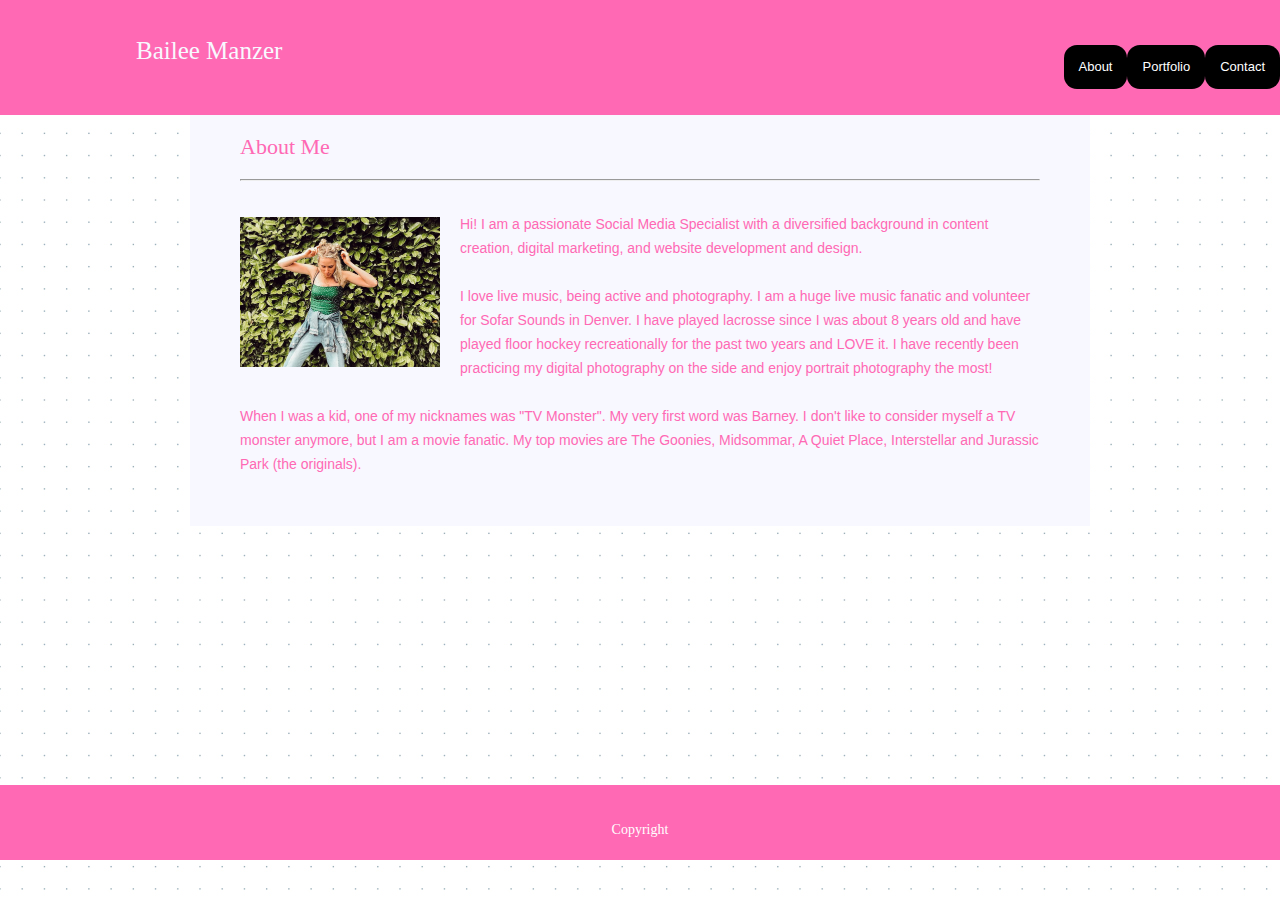
<file: index.html>
<!DOCTYPE html>
<html lang="en-us">
<head>
    <meta charset="UTF-8">
    <link rel="stylesheet" href="assets/css/reset.css">
    <link rel="stylesheet" href="assets/css/style.css">
</head>    

    <body>
        <nav>
            <h1>Bailee Manzer</h1>

            <div id="contact">
                    <a href="contact.html" class="button">Contact</a>
            </div>

            <div id="portfolio">
                <a href="portfolio.html" class="button">Portfolio</a>
            </div>

            <div id="about">
                    <a href="index.html" class="button">About</a>
            </div>
        </nav>  

        <br>

        <div class="content-box">

            <h2>About Me</h2>
            <hr>
            <img id=headshot src="assets/images/Screen Shot 2019-10-03 at 8.31.10 PM.png" heigth="180px" width="200px">
            <div>
            <br>
            <p>Hi! I am a passionate Social Media Specialist with a diversified background in content creation, digital marketing, and website development and design.</p>
            <br>
            <p>I love live music, being active and photography. I am a huge live music fanatic and volunteer for Sofar Sounds in Denver. I have played lacrosse since I was about 8 years old and have played floor hockey recreationally for the past two years and LOVE it. I have recently been practicing my digital photography on the side and enjoy portrait photography the most!</p>
            <br>
            <p>When I was a kid, one of my nicknames was "TV Monster". My very first word was Barney. I don't like to consider myself a TV monster anymore, but I am a movie fanatic. My top movies are The Goonies, Midsommar, A Quiet Place, Interstellar and Jurassic Park (the originals).</p>
        </div>
        </div>
        <footer>
            <p>Copyright</p>
        </footer>
    
    </body>
</html>
</file>
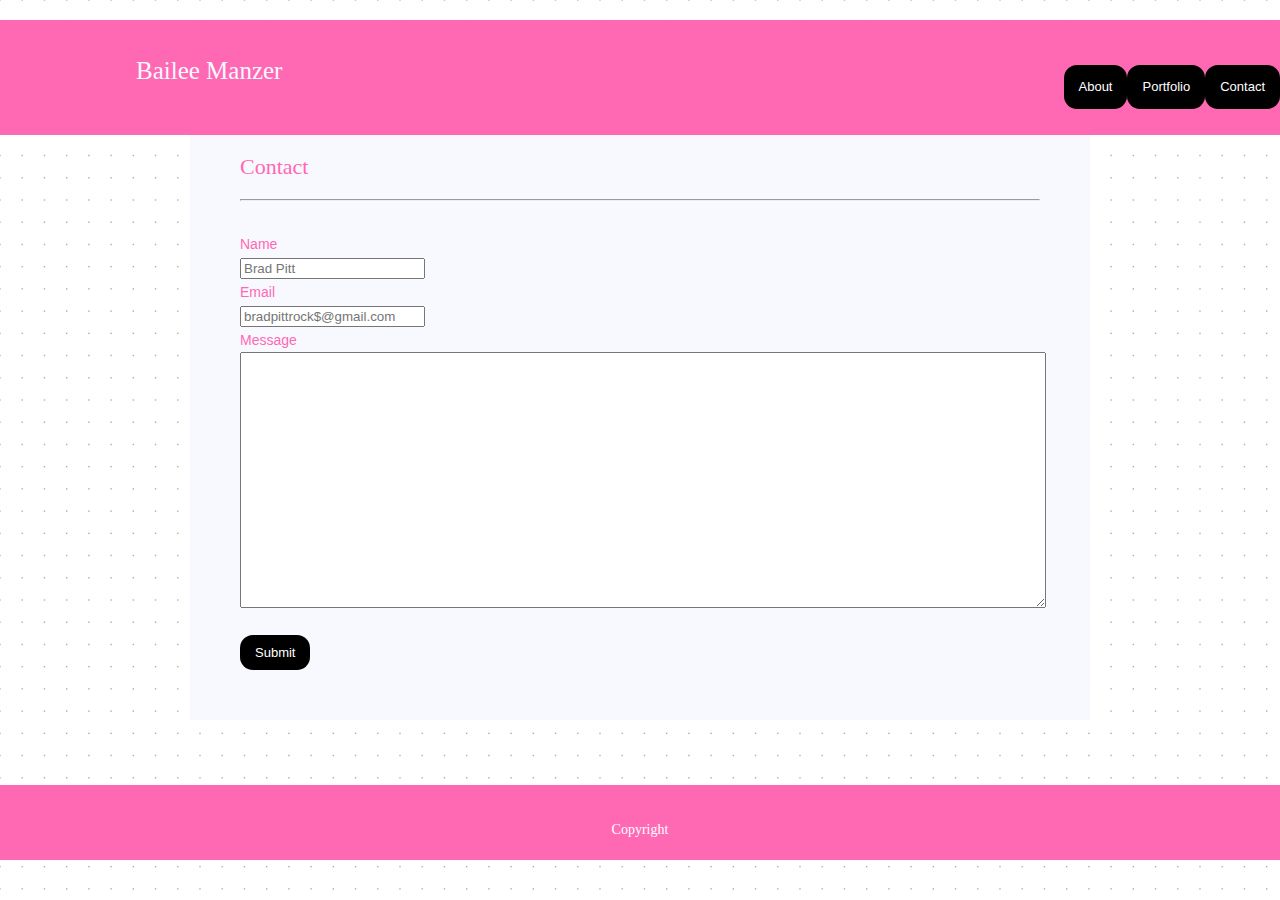
<file: contact.html>
<!DOCTYPE html>
<html lang="en-us">
<head>
    <meta charset="UTF-8">
    <title>Bailee Manzer</title>
    <link rel="stylesheet" href="assets/css/reset.css">
    <link rel="stylesheet" href="assets/css/style.css">
</head>    

    <body>
        <nav>
            <h1>Bailee Manzer</h1>
        
            <div id="contact">
                <a href="contact.html" class="button">Contact</a>
            </div>
        
            <div id="portfolio">
                <a href="portfolio.html" class="button">Portfolio</a>
            </div>
        
            <div id="about">
                <a href="index.html" class="button">About</a>
            </div>
        </nav> 

        <div class="content-box">
            <h2>Contact</h2>
            <hr>
            <br>
            <div>
            <form action="#">
                <div>Name</div>
                    <input id="name" type="text" name="Your Name" placeholder="Brad Pitt">
                    <br>
                <div>Email</div>
                    <input id="email" type="email" name="Your Email" placeholder="bradpittrock$@gmail.com">
                    <br>
                <div>Message</div>
                </form>
                    <textarea name="message" id="message" cols="32" rows="15"></textarea>
                    </div>
                    <div>
                        <button class="button" type="submit">Submit</button>
                    </div>
        </div>
          
        <footer>
            <p>Copyright</p>
        </footer>         
    </body>
</html>
</file>
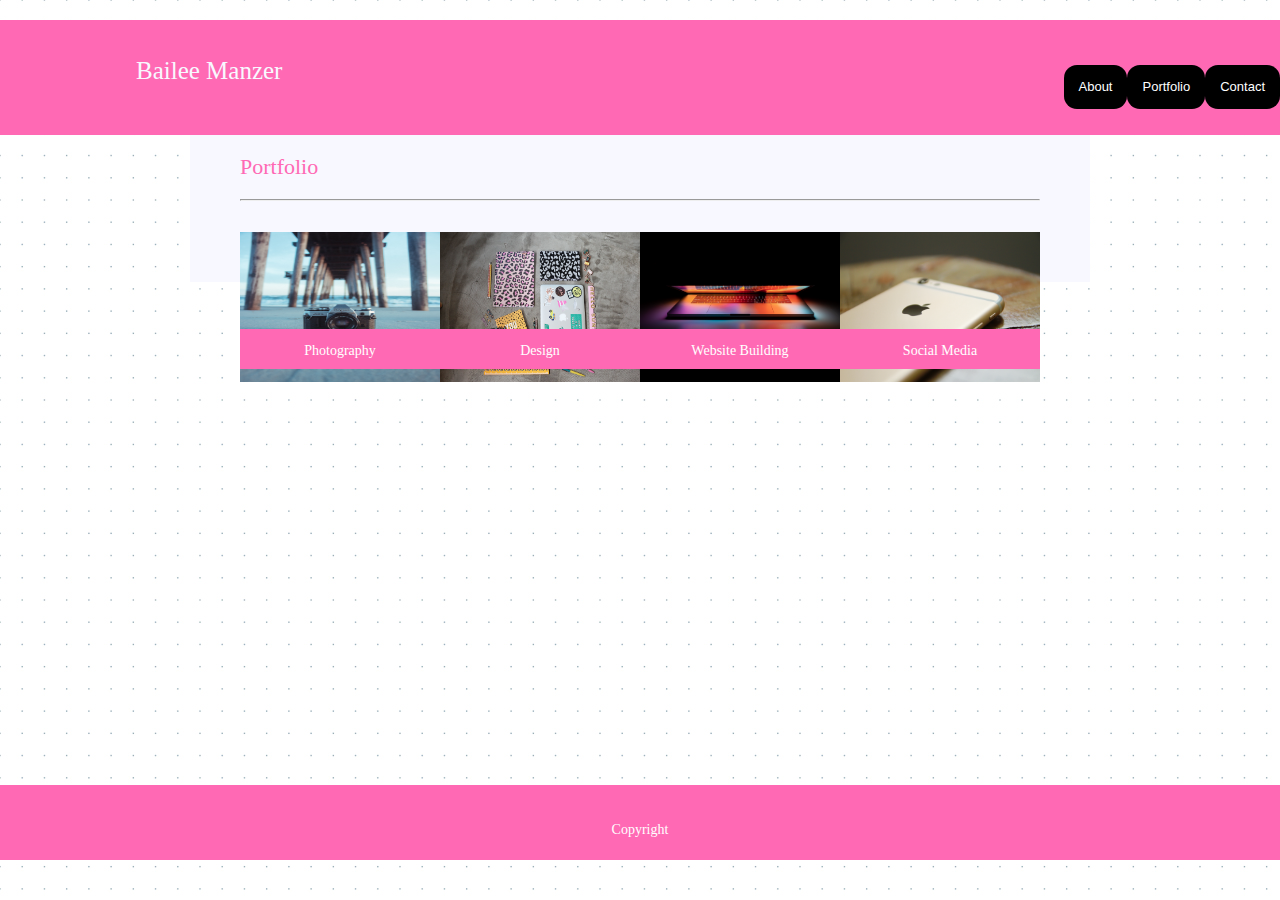
<file: portfolio.html>
<!DOCTYPE html>
<html lang="en-us">
<head>
    <meta charset="UTF-8">
    <title>Bailee Manzer</title>
    <link rel="stylesheet" href="assets/css/reset.css">
    <link rel="stylesheet" href="assets/css/style.css">
</head>    

    <body>
        <nav>
            <h1>Bailee Manzer</h1>
        
            <div id="contact">
                    <a href="contact.html" class="button">Contact</a>
            </div>
        
            <div id="portfolio">
                <a href="portfolio.html" class="button">Portfolio</a>
            </div>
        
            <div id="about">
                <a href="index.html" class="button">About</a>
            </div>
        </nav> 

        <div class="content-box">
            <section id="Portfolio">
                <h2>Portfolio</h2>
                <hr>
                <br>
                <div class="left">
                    <img class="photos" src="assets/images/ethan-hoover-vasU4-TlC5I-unsplash.jpg" height="150px" width="200px">
                    <h3>Photography</h3>
                </div>
                <div class="right">
                    <img class="photos" src="assets/images/marc-andre-julien-vJ24hBps1qY-unsplash.jpg" height="150px" width="200px">
                    <h3>Social Media</h3>
                </div>
                <div class="left">
                    <img class="photos" src="assets/images/samia-liamani-MEwb3YoK0OY-unsplash.jpg" height="150px" width="200px">
                    <h3>Design</h3>
                </div>
                <div class="left">
                    <img class="photos" src="assets/images/tianyi-ma-WiONHd_zYI4-unsplash.jpg" height="150px" width="200px">
                    <h3>Website Building</h3>
                </div>
            </section>
        </div>

        <footer>
                <p>Copyright</p>
        </footer>  
    
    </body>
</html>
</file>
<file: assets/css/style.css>
.content-box {
    background:#f8f8ff;
    width: 800px;
    padding: 50px;
    margin: 20px auto;
}

header {
    border-bottom: 2px solid #f8f8ff;
    font-family: 'Georgia', 'Times New Roman', Times, serif;
    margin-bottom: 30px;
}

#headshot {
    margin: 20px auto;
    float: left;
    padding: 9px 20px 9px 0;
}

body {
    background-image: url(../images/dot-grid.png);
    font-family: 'Arial', 'Helvetica Neue', Helvetica, sans-serif;
    font-size: 14px;
    border: 1px #f8f8ff;
    line-height: 24px;
    color: #ff69b4;
}

input [type=text] {
    width: 100%;
    padding:12px 20px;
    margin: 12px auto;
    display: inline-block;
    border: 1px solid grey;
    border-radius: 4px;
    box-sizing: border-box;
}

input [type=email] {
    width: 100%;
    padding:12px 20px;
    margin: 8px 0;
    display: inline-block;
    border: 1px solid grey;
    border-radius: 4px;
    box-sizing: border-box;
}

textarea {
    height: 250px;
    width: 100%;
    padding: 10px auto;
    font-size: 13px;
}

.button { 
    background-color: black;
    border: none;
    text-align: center;
    padding: 10px 15px;
    text-decoration: none;
    display: inline-block;
    font-size: 13px;
    border-radius: 13px;
    margin: 20px 0 0 0;
    color: white;
}

h1{
    font-family: 'Georgia', 'Times New Roman', Times, serif;
}

h1 {
    float: left;
    color:#f8f8ff;
    text-align: center;
    padding: 14px 16px;
    text-decoration: none;
    font-size: 25px;
    margin-bottom: 10px;
    margin-left: 120px;
}

h2{
    font-size: 22px;
    font-family: 'Georgia', 'Times New Roman', Times, serif;
    margin: 20px auto;
}

nav {
    height: 65px;
    width: 100%;
    margin-bottom: 20px;
    padding: 25px;
}

nav {
    float: left;
    padding: 25px 0;
}

nav {
    background-color: #ff69b4;
    overflow: hidden;
}

nav a {
  float: right;
  color: #f8f8ff;
  background-color: black;
  text-align: center;
  padding: 14px 16px;
  text-decoration: none;
  margin-bottom: 80px;
  margin-right: 40px;
}

nav a:hover {
  background-color: black;
  color: #f8f8ff;
}

nav-right {
  float: right;
}

.row {
    display: flex;
}

.row2 {
    display: flex;
}

.column {
    position: relative;
    flex: 33%;
    padding: 10px;
    margin: 20px;
}

#portfolio {
    box-sizing: border-box;
}

.left {
    float: left;
}

.right {
    float: right;
}

footer {
    background: #ff69b4;
    height: 45px;
    width: 100%;
    margin-top: 90px;
    border: 2px solid #;
    margin-bottom: 40px;
    font-family: 'Georgia', 'Times New Roman', Times, serif;
    position: fixed;
    left: 0;
    bottom: 0;
    text-align: center;
    padding: 15px 0;
    font-size: 14px;
    color: white;
    line-height: 60px;
}

h3 { 
    font-family: Georgia, 'Times New Roman', Times, serif;
    box-sizing: border-box;
    color: #ffffff;
    width: 100%;
    background-color: #ff69b4;
    height: 40px;
    position: relative;
    text-align: center;
    padding: 10px;
    bottom: 60px;
}
</file>
